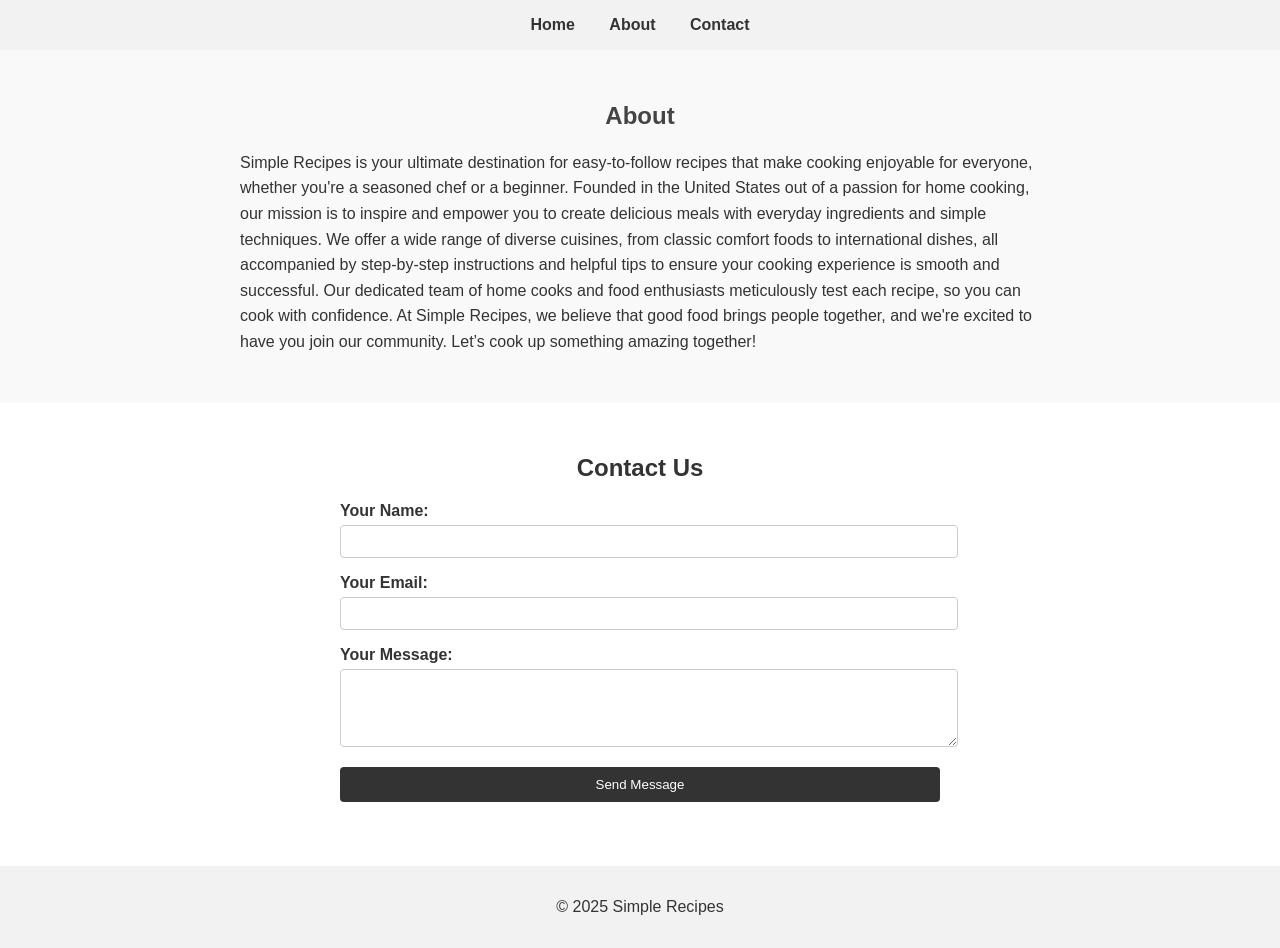
<file: Simple-Recipes.html.html>
<!DOCTYPE html>
<html lang="en">
<head>
  <meta charset="UTF-8" />
  <meta name="viewport" content="width=device-width, initial-scale=1.0" />
  <meta name="description" content="Simple Recipes - Easy and delicious cooking for everyone.">
  <title>Simple Recipes</title>
  <link rel="stylesheet" href="styles.css" />
  <style>
    html {
      scroll-behavior: smooth;
    }
  </style>
</head>
<body>

  <!-- Header and Navigation -->
  <header>
    <nav>
      <ul>
        <li><a href="#">Home</a></li>
        <li><a href="#about">About</a></li>
        <li><a href="#contact">Contact</a></li>
      </ul>
    </nav>
  </header>

  <!-- About Section -->
  <section id="about">
    <h2>About</h2>
    <div>
      <p>
        Simple Recipes is your ultimate destination for easy-to-follow recipes that make cooking enjoyable for everyone, whether you're a seasoned chef or a beginner. Founded in the United States out of a passion for home cooking, our mission is to inspire and empower you to create delicious meals with everyday ingredients and simple techniques. We offer a wide range of diverse cuisines, from classic comfort foods to international dishes, all accompanied by step-by-step instructions and helpful tips to ensure your cooking experience is smooth and successful. Our dedicated team of home cooks and food enthusiasts meticulously test each recipe, so you can cook with confidence. At Simple Recipes, we believe that good food brings people together, and we're excited to have you join our community. Let’s cook up something amazing together!
      </p>
    </div>
  </section>

  <!-- Contact Section -->
  <section id="contact">
    <h2>Contact Us</h2>
    <form action="#" method="POST">
      <label for="name">Your Name:</label>
      <input type="text" id="name" name="name" required />

      <label for="email">Your Email:</label>
      <input type="email" id="email" name="email" required />

      <label for="message">Your Message:</label>
      <textarea id="message" name="message" rows="4" required></textarea>

      <input type="submit" value="Send Message" />
    </form>
  </section>

  <!-- Footer -->
  <footer>
    <p>&copy; 2025 Simple Recipes</p>
  </footer>

</body>
</html>
</file>
<file: styles.css>
body {
  font-family: Arial, sans-serif;
  margin: 0;
  padding: 0;
  background-color: #fff;
  color: #333;
}

header {
  background-color: #f2f2f2;
  padding: 1rem;
  text-align: center;
}

nav ul {
  list-style-type: none;
  margin: 0;
  padding: 0;
}

nav ul li {
  display: inline;
  margin: 0 15px;
}

nav ul li a {
  text-decoration: none;
  color: #333;
  font-weight: bold;
}

nav ul li a:hover {
  text-decoration: underline;
}

section {
  padding: 2rem;
}

#about {
  background-color: #f9f9f9;
}

#about h2 {
  text-align: center;
  color: #444;
}

#about div {
  max-width: 800px;
  margin: auto;
  line-height: 1.6;
}

#contact {
  background-color: #fff;
}

#contact h2 {
  text-align: center;
}

form {
  max-width: 600px;
  margin: auto;
}

label {
  display: block;
  margin-top: 1rem;
  font-weight: bold;
}

input, textarea {
  width: 100%;
  padding: 8px;
  margin-top: 5px;
  border: 1px solid #ccc;
  border-radius: 4px;
}

input[type="submit"] {
  margin-top: 1rem;
  background-color: #333;
  color: #fff;
  border: none;
  padding: 10px;
  cursor: pointer;
}

input[type="submit"]:hover {
  background-color: #555;
}

footer {
  background-color: #f2f2f2;
  text-align: center;
  padding: 1rem;
  margin-top: 2rem;
}
</file>
